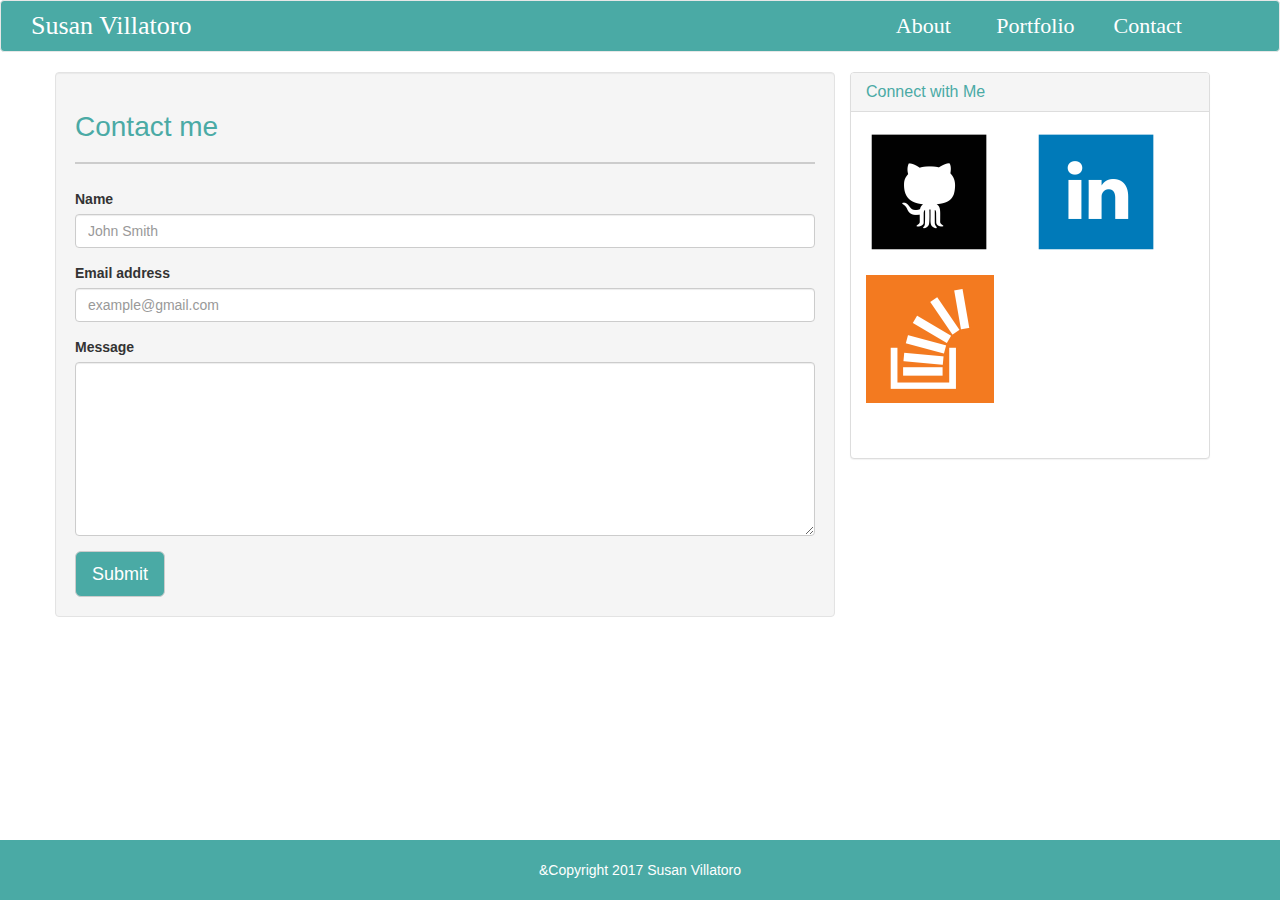
<file: contact.html>
<!DOCTYPE html>
<html lang="en-us">
<head>
  <meta name="viewport" content="width=device-width, initial-scale=1">
    <meta charset="UTF-8">
    <!-- Link Bootstrap -->
    <link rel="stylesheet" href="https://maxcdn.bootstrapcdn.com/bootstrap/3.3.7/css/bootstrap.min.css">
  <title>Bootstrap Portfolio</title>
  <!-- CSS -->
  <link rel="stylesheet" type="text/css" href="assets/css/style.css">
  <!-- Link Google Font -->
  <link href="https://fonts.googleapis.com/css?family=Dancing+Script" rel="stylesheet"> 
</head>
<body>
  <nav class="navbar navbar-default">
      <div class="container-fluid">
        <div class="navbar-header">
            <a class="navbar-brand col-xs-12 col-sm-12" href="index.html">Susan Villatoro</a>
          </div>
          <ul class="nav navbar-nav navbar-right">
            <li class="nav col-xs-4 col-sm-4"><a href="index.html">About</a></li>
            <li class="nav col-xs-4 col-sm-4"><a href="portfolio.html">Portfolio</a></li>
            <li class="nav col-xs-4 col-sm-4"><a href="contact.html">Contact</a></li>
          </ul>
      </div>
  </nav>
  <div class="container">
    <div class="row">
      <div class="col-xs-12 col-sm-12 col-md-8 well"> 
        <div class="page-header">
          <h1>Contact me</h1>
        </div> 
        <form id="contact" action="assets/images/thank_you.png">
      <div class="form-group">
        <label for="name">Name</label>
        <input type="text" class="form-control" id="name" placeholder="John Smith">
      </div>
      <div class="form-group">
        <label for="exampleInputEmail1">Email address</label>
        <input type="email" class="form-control" id="exampleInputEmail1" placeholder="example@gmail.com">
      </div>
      <div class="form-group">
        <label for="textarea">Message</label>
        <textarea id="textarea" class="form-control" rows="8"></textarea>
      </div>
        <button type="submit" class="btn btn-default btn-lg">Submit</button>
    </form>
      </div>  

      <div class="col-xs-12 col-sm-12 col-md-4 col-lg-4">
        <div class="panel panel-default">
          <div class="panel-heading">
            <h3 class="panel-title">Connect with Me</h3>
          </div>  
          <div class="panel-body">
            <ul class="list-group list-inline">
              <li class="list-group"><a href="#"><img class="icon" src="assets/images/github_square.png" alt="GitHub"></a></li>
                <li class="list-group"><a href="#"><img class="icon" src="assets/images/linkedin.png" alt="LinkedIn"></a></li>
                <li class="list-group"><a href="#"><img class="icon" src="assets/images/overflow.png" alt="StackOverflow"></a></li>
            </ul>
          </div> 
        </div>    
      </div>    
     </div>  
  </div>  
    
<footer>
  <div class="container">
    <p class="footer text-center text-muted"> &Copyright 2017 Susan Villatoro</p>
  </div>   
</footer>


</body>
</html>
</file>
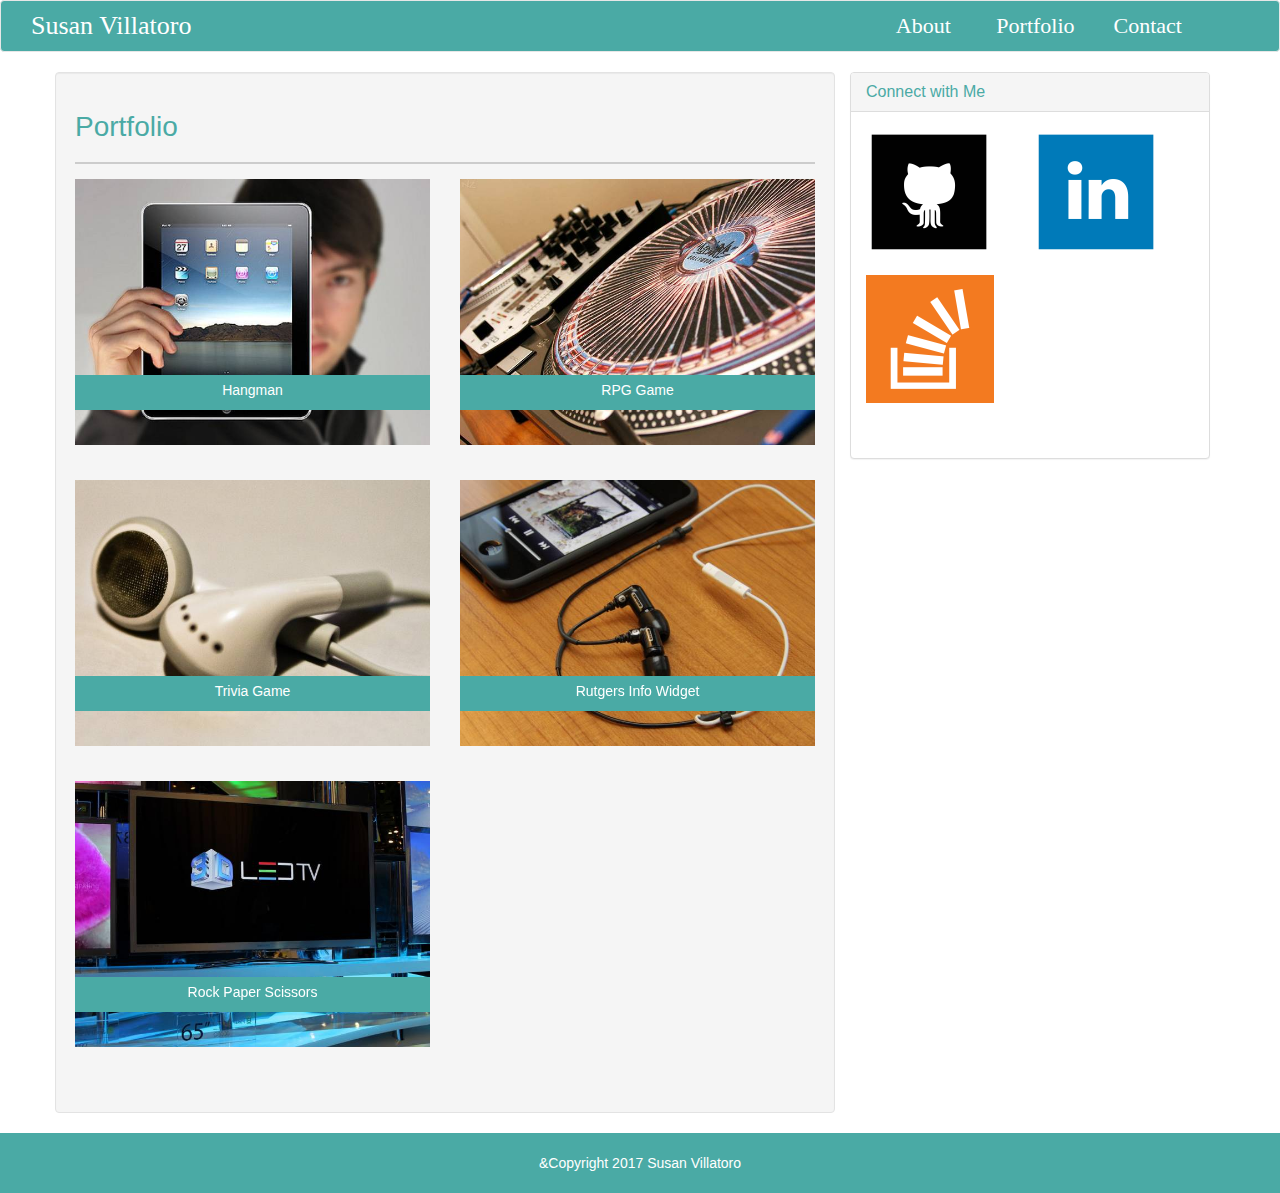
<file: portfolio.html>
<!DOCTYPE html>
<html lang="en-us">
<head>
  <meta name="viewport" content="width=device-width, initial-scale=1">
    <meta charset="UTF-8">
    <!-- Link Bootstrap -->
    <link rel="stylesheet" href="https://maxcdn.bootstrapcdn.com/bootstrap/3.3.7/css/bootstrap.min.css">
  <title>Bootstrap Portfolio</title>
  <!-- CSS -->
  <link rel="stylesheet" type="text/css" href="assets/css/style.css">
  <!-- Link Google Font -->
  <link href="https://fonts.googleapis.com/css?family=Dancing+Script" rel="stylesheet"> 
</head>
<body>
  <nav class="navbar navbar-default">
      <div class="container-fluid">
        <div class="navbar-header">
            <a class="navbar-brand col-xs-12 col-sm-12" href="index.html">Susan Villatoro</a>
          </div>
          <ul class="nav navbar-nav navbar-right">
            <li class="nav col-xs-4 col-sm-4"><a href="index.html">About</a></li>
            <li class="nav col-xs-4 col-sm-4"><a href="portfolio.html">Portfolio</a></li>
            <li class="nav col-xs-4 col-sm-4"><a href="contact.html">Contact</a></li>
          </ul>
      </div>
  </nav>
  <div class="container">
    <div class="row">
      <div class="col-xs-12 col-sm-12 col-md-8 well"> 
        <div class="page-header">
          <h1>Portfolio</h1>
        </div> 
            <div class="row">
          <div class="col-xs-12 col-sm-12 col-md-6 col-lg-6">
          <div class="box1">
            <img class="img project" src="assets/images/technics-q-c-640-480-1.jpg" alt="Hangman"><span class="project-title">Hangman</span>
          </div> 
          </div>   
          <div class="col-xs-12 col-sm-12 col-md-6">
          <div class="box2">
            <img class="img project" src="assets/images/technics-q-c-640-480-2.jpg" alt="rpg"><span class="project-title">RPG Game</span>
          </div> 
          </div>   
        </div>   
        <div class="row">
          <div class="col-xs-12 col-sm-12 col-md-6">
          <div class="box3">
            <img class="img project" src="assets/images/technics-q-c-640-480-5.jpg" alt="Trivia Game"><span class="project-title">Trivia Game</span>
          </div> 
          </div>  
          <div class="col-xs-12 col-sm-12 col-md-6">
          <div class="box4">
            <img class="img project" src="assets/images/technics-q-c-640-480-7.jpg" alt="RIW"><span class="project-title">Rutgers Info Widget</span>
          </div> 
          </div>   
        </div> 
        <div class="row"> 
          <div class="col-xs-12 col-sm-12 col-md-6">
          <div class="box5">
            <img class="img project" src="assets/images/technics-q-c-640-480-9.jpg" alt="RPS"><span class="project-title">Rock Paper Scissors</span>
          </div> 
          </div>  
        </div> 
      </div>  

<div class="col-xs-12 col-sm-12 col-md-4 col-lg-4">
        <div class="panel panel-default">
          <div class="panel-heading">
            <h3 class="panel-title">Connect with Me</h3>
          </div>  
          <div class="panel-body">
            <ul class="list-group list-inline">
              <li class="list-group"><a href="#"><img class="icon" src="assets/images/github_square.png" alt="GitHub"></a></li>
                <li class="list-group"><a href="#"><img class="icon" src="assets/images/linkedin.png" alt="LinkedIn"></a></li>
                <li class="list-group"><a href="#"><img class="icon" src="assets/images/overflow.png" alt="StackOverflow"></a></li>
            </ul>
          </div> 
        </div>    
      </div>    
     </div>  
  </div>  
    
<footer>
  <div class="container">
    <p class="footer text-center text-muted"> &Copyright 2017 Susan Villatoro</p>
  </div>  
</footer>


</body>
</html>
</file>
<file: assets/css/style.css>
.navbar-default {
  background-color: #4aaaa5;
  font-family: Dancing;
}

.navbar-default .navbar-brand {
  color: #ffffff;
}

.navbar-brand {
  font-size: 26px;
  text-align: center;
  margin-left: 0;
  width: 100%;
}
.navbar .container-fluid .navbar-brand {
  margin-left: 0;
}

.navbar-default .navbar-nav li a {
  color: #ffffff;
  font-size: 22px;
  text-align: center;
  width: 120%
}

.navbar-default .navbar-nav li a:hover {
  color: #777;
  background-color: white;
}

.navbar-right {
  margin-right: 5%;
}

/*end of navbar*/

p {
  text-align: justify;
}

.page-header {
  border-bottom: 2px solid #ccc;
  margin: 20px 0 25px;
}

.page-header,
.panel-title {
  color: #4aaaa5;
}

.icon {
  border-right: none;
  -moz-transition: all 2s ease-out;
  -o-transition: all 2s ease-out;
  -webkit-transition: all 2s ease-out;
  cursor: pointer;
}


.icon:hover {
  -webkit-transform: scale(1.5);  
  -moz-transform: scale(1.5);  
  -o-transform: scale(1.5);  
}

img {
  margin-right: 25px;
}

ul.circle {
  margin-left: 40px;
  padding-left: 0;
}


html {
  position: relative;
  min-height: 100%;
}

body {
  margin-bottom: 60px;
}
footer {
  position: absolute;
  bottom: 0;
  width: 100%;
  height: 60px;
  background-color: #4aaaa5;
}
.footer {
  margin-top:20px;
  color:white;
  margin-bottom: 0;
}

h1,
h2,
h3 {
  font-size: 28px;
}

.btn {
  background-color: #4aaaa5;
  color: #ffffff;
}

/*change submit button*/
.btn:hover {
    border-radius:60%;
}

 /*LOCATE OUR PROJECT BOXES*/
.project {
  float: left;
  position: relative;
  top:  -10px;
  width: 100%;
}

.project-title {
  float: left;
  position: relative;
  top: -80px;
  width: 100%;
  height: 35px;
  padding-top: 5px;
  background-color: #4aaaa5;
  color: #ffffff;
  text-align: center;
}


.box1,
.box2,
.box3,
.box4,
.box5 {
  
  z-index: 9000;

  -webkit-transition: all 1.5s ease-in-out;
  -moz-transition: all 1.5s ease-in-out;
  -o-transition: all 1.5s ease-in-out;
  -ms-transition: all 1.5s ease-in-out;
  transition: all 1.5s ease-in-out;
}

.box1:hover {
  -moz-transform: rotate(360deg);  
    -o-transform: rotate(360deg);  
    -webkit-transform: rotate(360deg);  
}



@-webkit-keyframes box2 {
    25% {
        -webkit-transform: scale(1.1);
        transform: scale(1.1);
      }
    75% {
        -webkit-transform: scale(0.9);
        transform: scale(0.9);
      }
    }
  @keyframes box2 {
    25% {
        -webkit-transform: scale(1.1);
        transform: scale(1.1);
        }
      75% {
        -webkit-transform: scale(0.9);
        transform: scale(0.9);
    }
}



.box2:hover, .box2:focus, .box2:active {
  -webkit-animation-name: box2;
  animation-name: box2;
  -webkit-animation-duration: 1.5s;
  animation-duration: 1.5s;
  -webkit-animation-timing-function: linear;
  animation-timing-function: linear;
  -webkit-animation-iteration-count: infinite;
  animation-iteration-count: infinite;
}

.box3:before {
  pointer-events: none;
  position: absolute;
  content: '';
  height: 0;
  width: 0;
  top: -10px;
  left: 15px;
  background: #f5f5f5;
  /* IE9 */
  background: linear-gradient(135deg, #f5f5f5 45%, #aaa 50%, #ccc 56%, #f5f5f5 80%);
  filter: progid:DXImageTransform.Microsoft.gradient(GradientType=0,startColorstr='#f5f5f5', endColorstr='#000000');
  /*For IE7-8-9*/
  z-index: 10000;
  box-shadow: 2px 2px 2px rgba(0, 0, 0, 0.4);
  -webkit-transition-duration: 0.3s;
  transition-duration: 0.3s;
  -webkit-transition-property: width, height;
  transition-property: width, height;
}
.box3:hover:before, .box3:focus:before, .box3:active:before {
  width: 30%;
  height: 50%;
}


.box4 {
  vertical-align: middle;
  -webkit-transform: perspective(1px) translateZ(0);
  transform: perspective(1px) translateZ(0);
  box-shadow: 0 0 1px transparent;
  -webkit-transition-duration: 1.7s;
  transition-duration: 1.7s;
  -webkit-transition-property: transform;
  transition-property: transform;

}
.box4:hover, .box4:focus, .box4:active {
  -webkit-transform: translateY(212px);
  transform: translateY(212px);
}

.box5 {
  vertical-align: middle;
  -webkit-transform: perspective(1px) translateZ(0);
  transform: perspective(1px) translateZ(0);
  box-shadow: 0 0 1px transparent;
  -webkit-transition-duration: 1.7s;
  transition-duration: 1.7s;
  -webkit-transition-property: transform;
  transition-property: transform;
}
.box5:hover, .box5:focus, .box5:active {
  -webkit-transform: translateX(385px);
  transform: translateX(385px);
}


@media (min-width: 0) and (max-width: 991px){
  .box4:hover, .box4:focus, .box4:active {
  -webkit-transform: translateX(100%);
  transform: translateX(100%);
  }

  .box5:hover, .box5:focus, .box5:active {
  -webkit-transform: translateX(-100%);
  transform: translateX(-100%);
  }

.box3:hover:before, .box3:focus:before, .box3:active:before {
  width: 35%;
  height: 70%;
  }
}






/*body {
  font-family: Arial, "Helvetica Neue", Helvetica, sans-serif;
  font-size: 18px;
  line-height: 34px;
  color: #777;
  background: url("../images/vintage-concrete.png");
}
* {
  box-sizing: border-box;
}
/* general */
/*.container {
  width: 100%;
  max-width: 960px;
  margin: 0 auto;
  clear: both;
}
h1,
h2,
h3,
p {
  margin-bottom: 20px;
}
p:last-child {
  margin-bottom: 0;
}
h1,
h2,
h3 {
  font-family: Georgia, Times, "Times New Roman", serif;
  font-weight: 700;
  color: #4aaaa5;
}
h1 {
  padding-bottom: 20px;
  font-size: 30px;
  line-height: 49px;
  border-bottom: 3px solid #ddd;
}
h2,
h3 {
  font-size: 22px;
}
/* header */
/*#masthead {
  position: fixed;
  z-index: 99;
  width: 100%;
  margin: 0 0 30px;
  overflow: auto;
  color: #fff;
  background: #fff;
  border-bottom: 2px solid #ccc;
}
#logo {
  float: left;
  width: 250px;
  height: 90px;
  font-family: Georgia, Times, "Times New Roman", serif;
  font-size: 30px;
  font-weight: 700;
  line-height: 90px;
  color: #fff;
  text-align: center;
  text-decoration: none;
  background: #4aaaa5;
}
nav {
  float: right;
  margin-top: 25px;
}
nav a {
  display: inline-block;
  padding-left: 15px;
  margin-left: 15px;
  line-height: 18px;
  color: #999;
  text-decoration: none;
  border-left: 1px solid #efefef;
}
nav a:first-child {
  border-left: 0 none;
}
/* footer */
/*footer {
  padding: 30px 0;
  clear: both;
  font-size: 12px;
  color: #fff;
  color: #ccc;
  text-align: center;
  background: #666;
  border-top: 8px solid #4aaaa5;
}
/* sidebar */
/*.sidebar {
  float: right;
  width: 100%;
  max-width: 270px;
  padding: 30px;
  margin-bottom: 20px;
  background: #fff;
  border: 1px solid #ddd;
}
h3,
.sidebar h2 {
  padding-bottom: 20px;
  margin-bottom: 15px;
  line-height: 22px;
  border-bottom: 2px solid #eee;
}
.social {
  width: 62px;
  height: 62px;
  margin-top: 8px;
  margin-right: 5px;
}
.social:last-child {
  margin-right: 0;
}
/* main */
/*#main-container {
  padding-top: 130px;
}
.main-section {
  float: left;
  width: 100%;
  max-width: 650px;
  padding: 30px;
  margin: 0 0 40px;
  background: #fff;
  border: 1px solid #ddd;
}
/* portfolio page */
/*.work {
  position: relative;
  float: left;
  width: 274px;
  margin: 20px 0 25px;
  overflow: auto;
}
.work:nth-child(even) {
  margin-right: 40px;
}
.work img {
  width: 100%;
  border: 0 none;
  opacity: 0.8;
}
.work h3 {
  position: absolute;
  bottom: 20px;
  width: 100%;
  padding: 15px;
  margin-bottom: 0;
  font-weight: 300;
  line-height: 30px;
  color: #fff;
  text-align: center;
  background: #4aaaa5;
  border-bottom: 0;
}
.auth-image {
  float: left;
  width: 200px;
  height: auto;
  margin-top: 10px;
  margin-right: 25px;
}
/* contact page */
/*#contact-form ul {
  margin-bottom: 20px;
}
#contact-form li {
  margin-bottom: 10px;
}
label,
input[type=text],
input[type=email],
textarea {
  display: block;
  width: 100%;
}
input[type=text],
input[type=email],
textarea {
  height: 35px;
  padding: 0 10px;
  font-size: 14px;
  border: 1px solid #ddd;
}
textarea {
  height: 200px;
}
input[type=submit] {
  padding: 10px 30px;
  font-size: 18px;
  color: #fff;
  cursor: pointer;
  background: #4aaaa5;
  border: 0 none;
}*/

/* Responsive Assignment Information */
/* 980 width */
/*@media screen and (max-width: 980px){*/
  /*img{
    max-width: 100%;
    height: auto;
  }
  #logo{
    width: 300px; 
  }
  .main-section{
    width: 50%;
  }
  .sidebar{
    width: 50%;
  }
  .container{
    width: 100%;
    padding-left: 20px;
    padding-right: 20px; 
  }
}*/
/* 760 width */
/*@media screen and (max-width: 760px){
  #masthead{
    width: 100%;
  }
  #logo{
    width: 300px; 
  }
  .main-section{
    width: 100%; 
  }
  .sidebar{
    width: 100%;
    max-width: 100%;
  }
  .container{
    width: 100%;
    padding-left: 20px;
    padding-right: 20px;
  }
}
/* 640 width */
/*@media screen and (max-width: 640px){
  .auth-image{
    width: 100%
  }
  #masthead{
    width: 100%;
  }
  #logo{
    width: 100%; 
  }
  #maincontainer{
    padding-right: 10px;
    padding-left: 10px;
  }
  .main-section{
    width: 96%; 
    margin-top: 75px;
    margin-right: 11px;
    margin-left: 11px;
  }
  .sidebar{
    width: 96%;
    max-width: 100%;
    margin-right: 11px;
    margin-left: 11px;
  }
  .container{
    width: 100%;
    padding-left: 0;
    padding-right: 0  
  }
  header{
    position: relative;
    }
  nav{
    width: 100%;
    text-align: center;
  }
  nav a{
    padding-left: 55px;
    padding-right: 55px;
  }
  
}*/
</file>
